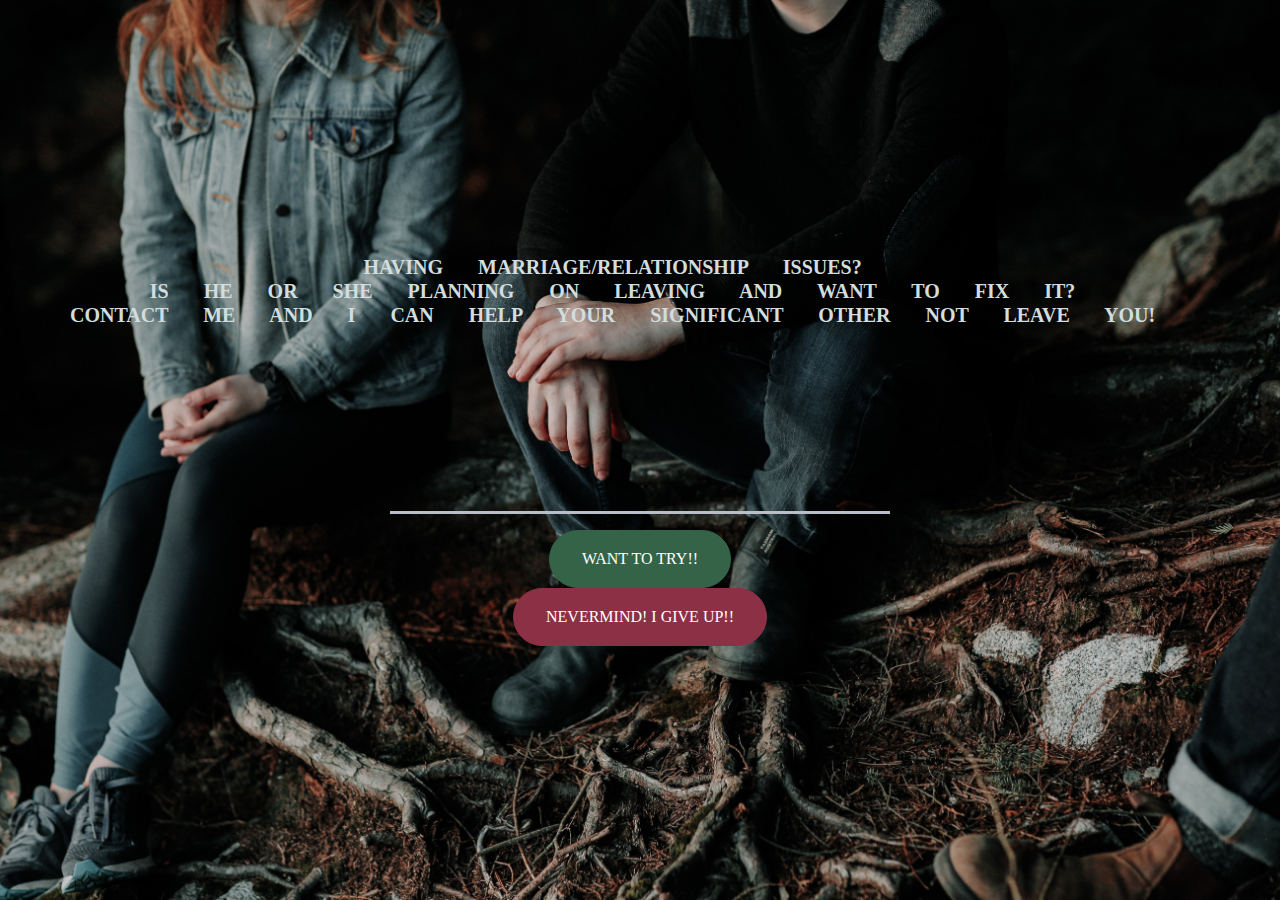
<file: Start up-Landing page/index.html>
<!DOCTYPE html>
<html>
  <head>
    <title> Its worth trying</title>
    <!-- Required meta tags -->
    <meta charset="utf-8">
    <meta name="viewport" content="width=device-width, initial-scale=1, shrink-to-fit=no">

    <!-- Google Fonts -->
    <link href="https://fonts.googleapis.com/css?family=Montserrat" rel="stylesheet">

    <!-- Bootstrap CSS from a CDN.  -->
    <link rel="stylesheet" href="https://stackpath.bootstrapcdn.com/bootstrap/4.3.1/css/bootstrap.min.css" integrity="sha384-ggOyR0iXCbMQv3Xipma34MD+dH/1fQ784/j6cY/iJTQUOhcWr7x9JvoRxT2MZw1T" crossorigin="anonymous">
    
    <!-- My own stylesheet -->
    <link rel="stylesheet" type="text/css" href="style.css">
  </head>
  <body>
    <div class="container d-flex align-items-center h-100">
      <div class ="row">
        <header class="text-center">
          <h1 class="text-uppercase"><strong> Having Marriage/Relationship issues?<br> Is he or she planning on leaving and want to fix it? <br>Contact me and I can help your significant other not leave you!</strong></h1> 
       </header>
           <div class="buffer col-12"></div>
            <section class="text-center col-12">
              <hr>
                <a href="https://mailchi.mp/5d2ee750f47f/startup" target="()"><button class="btn btn-success btn-xl text-uppercase"> Want to Try!!</button>
                </a>
              </section>
                <br>
              <section class="text-center col-12">
              <a href="https://www.google.com" target="()">
             <button class="btn btn-danger btn-xl text-uppercase"> Nevermind! I give up!!
            </button>
        </section>    
          </div>
      </div>
  </body>
</html>
</file>
<file: Start up-Landing page/style.css>
body,


html {
  width: 100%;
  height: 100%;
  font-family: 'Balsamiq Sans', cursive;
 	word-spacing: 30px;

  background: url(datingissues.jpg) no-repeat center center fixed; 
  -webkit-background-size: cover;
  -moz-background-size: cover;
  -o-background-size: cover;
  background-size: cover;

}

.buffer {
	height: 10rem;
}

h1	{
   font-size: 20px;
   color: #d1ddde;
   text-align-last: center;
}

hr 	{
	border-color: #b9bec9;
	border-width: 3px;
	max-width: 500px;
}

.btn {
	font-weight: 500;
	border-radius:300px;
}

.btn-xl {
	padding: 1rem 2rem;
}

.btn-success {
	background-color: #356348;
	border-color: #356348;
}

.btn-success:hover {
	background-color: #78aba6;
	border-color: #78aba6;
	border-width: 4px;

}

.btn-danger:hover {
	background-color: #212c4a;
	border-color: #212c4a;
	border-width: 4px;
}

.btn-danger {
background-color: #8c3145;
border-color: #8c3145;
}
</file>
